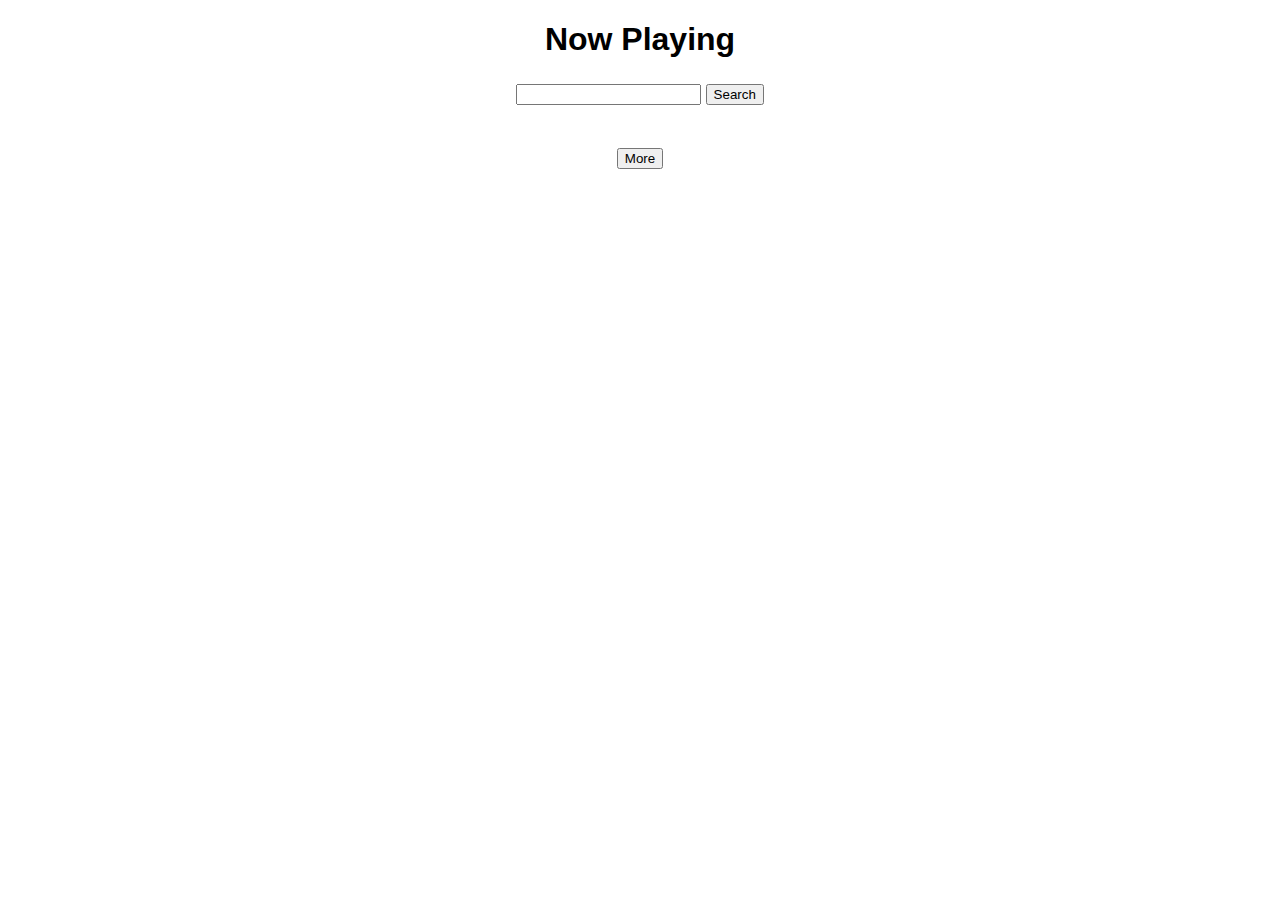
<file: index.html>
<!DOCTYPE html>
<html>
  <head>
    <meta charset="utf-8">
    <title>Movie App Angular</title>
    <script src="angular.js"></script>
    <script src="angular-route.js"></script>
    <script src="movieapp.js"></script>
    <link rel="stylesheet" href="style.css">
  </head>
  <body ng-app="movie-app">
    <ng-view></ng-view>
  </body>
</html>
</file>
<file: style.css>
body {
  text-align: center;
  font-family: "Heveltica", sans-serif;
}

p {
  text-align: left;
}

form {
  margin: 2%;
}
</file>
